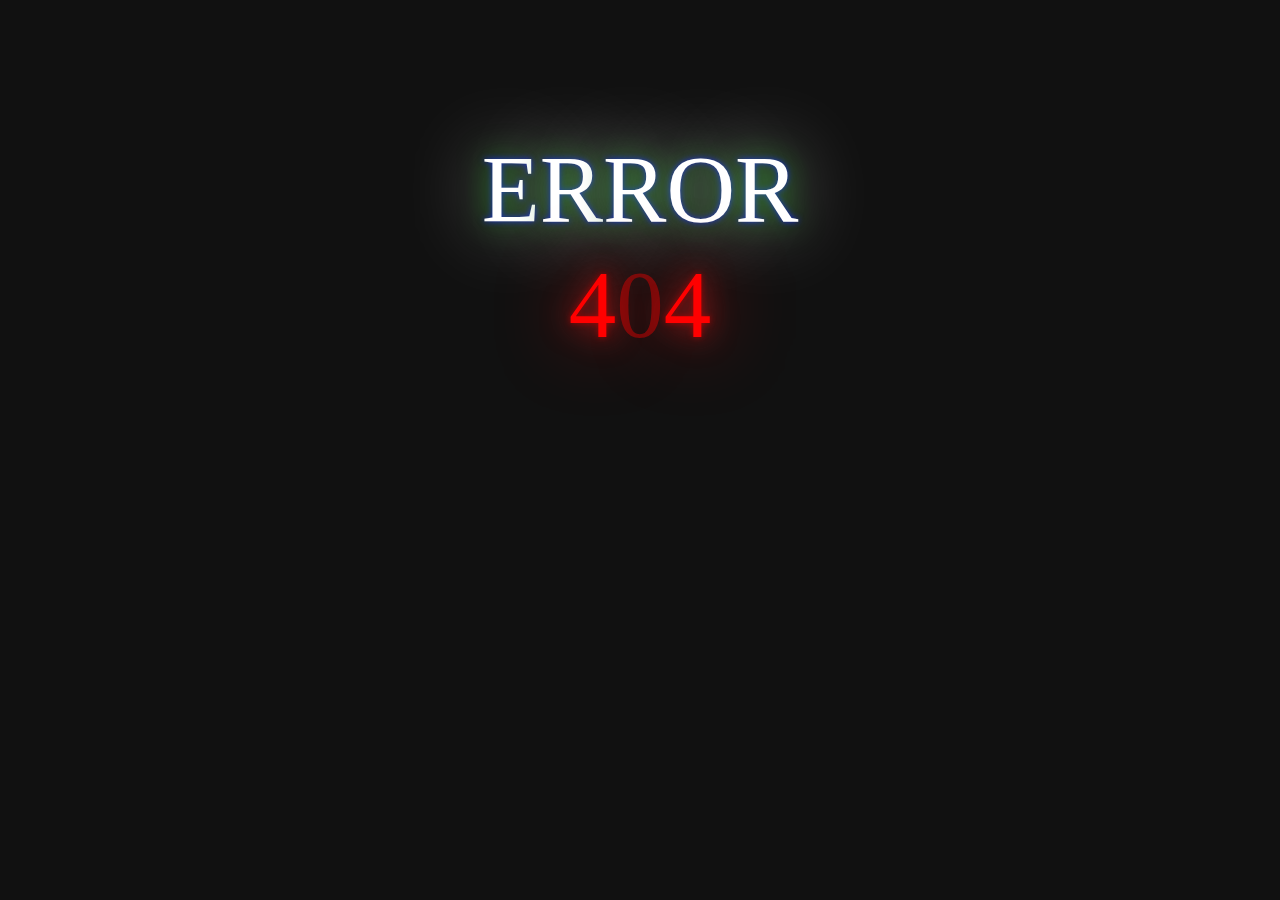
<file: EXAMPLE.html/index.html>
<!DOCTYPE html>
<html lang="en">
<head>
    <meta charset="UTF-8">
    <meta http-equiv="X-UA-Compatible" content="IE=edge">
    <meta name="viewport" content="width=device-width, initial-scale=1.0">
    <link rel="stylesheet" href="style.css">
    <title>ERROR</title>
    <style>
    </style>
</head>
<body>
    <div>
        <p id="error">E<span>R</span>ROR</p>
        <p id="code">4<span>0</span><span>4</span></p>
    </div>
    
</body>
</html>
</file>
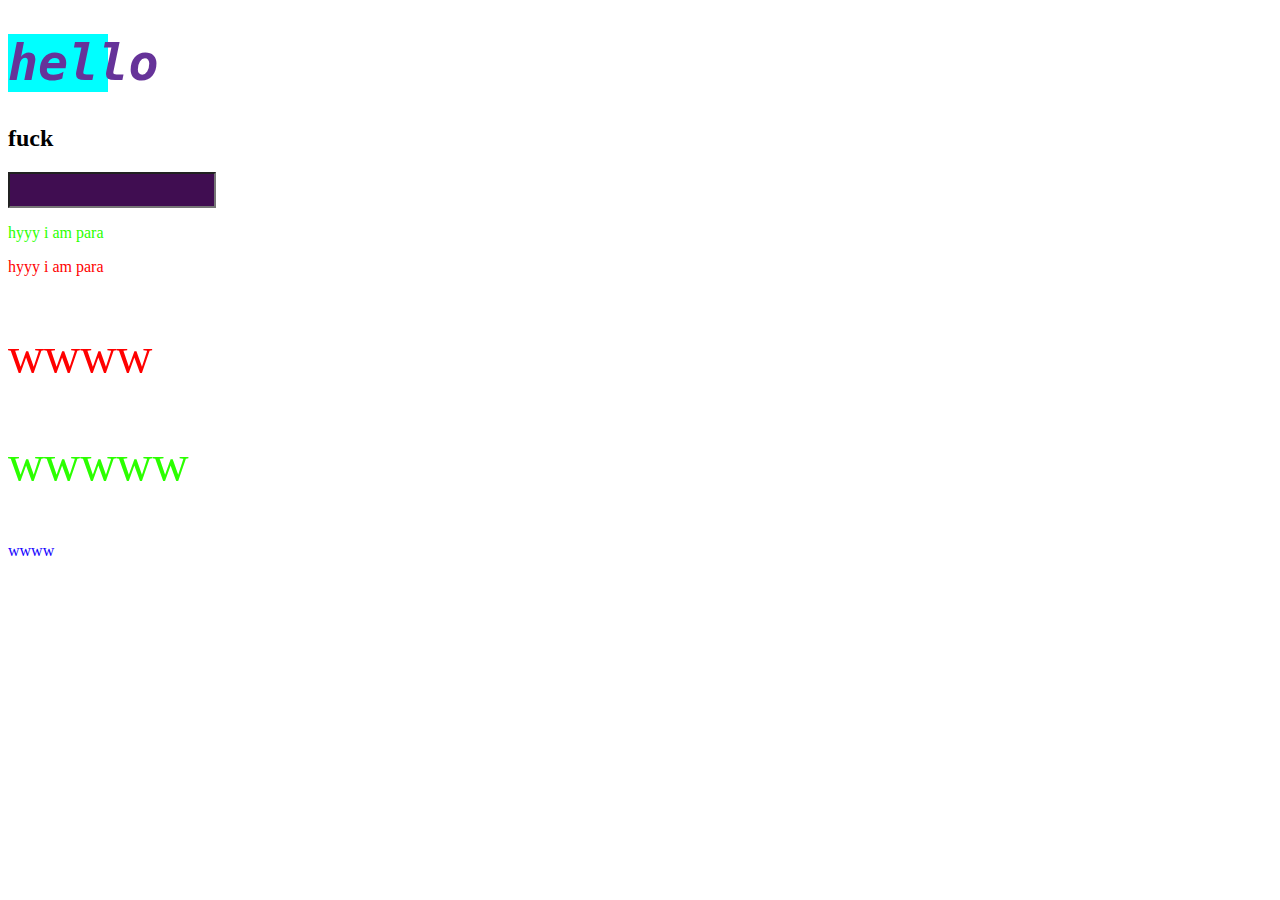
<file: html.caracters/index.html>
<!DOCTYPE html>
<html lang="en">
<head>
    <meta charset="UTF-8">
    <meta http-equiv="X-UA-Compatible" content="IE=edge">
    <meta name="viewport" content="width=device-width, initial-scale=1.0">
    <title>Document</title>
    <link rel="stylesheet" href="style.css">
</head>
<body>
    <h1>hello</h1>
    <h2>fuck</h2>
    <input type="text">
    <p id="p1" class="para">hyyy i am para</p>
    <p id="p2" class="para">hyyy i am para</p>
    <p id="p3" class="bb">wwww</p>
    <p  id="p4" class="br">wwwww</p>
    <p  id="p5" class="bs">wwww</p>
</body>
</html>
</file>
<file: EXAMPLE.html/style.css>
@import url('https://fonts.googleapis.com/css2?family=Unbounded:wght@300&display=swap');
body {
    background-color: #111111;
}
div {
    margin-top: 90px;
    padding: 40px;
    font-size: 95px;
    font-family: 'Monoton', cursive;
    text-align: center;
    text-transform: uppercase;
    text-shadow: 0 0 80px red, 0 0 30px firebrick, 0 0 6px darkred;
    color: red;
}
div p{
    margin: 5px;
}

#error:hover{
    text-shadow: 0 0 200px #ffffff, 0 0 80px #008000, 0 0 6px #0000ff;

}
#code:hover{
    text-shadow: 0 0 100px red, 0 0 40px firebrick, 0 0 8px darkred;
}
#error{
    color: #fff;
    text-shadow: 0 0 80px #ffffff, 0 0 30px #008000, 0 0 6px #0000ff;
}

#error span{
    animation: upper 11s linear infinite;

}

#code span:nth-of-type(2){
    animation: lower 10s linear infinite;
}

#code span:nth-of-type(1){
    text-shadow: none;
    opacity: .4;
}

@keyframes upper{

    0%, 19.999%, 62.999%, 70%, 100%{
        opacity: .99;
        text-shadow: 0 0 80px #ffffff, 0 0 30px #008000 0 0 6px #0000ff;

    }
    20%, 21.999%, 63%, 63.999%, 65%, 69.999%{
        opacity: .4 ;
        text-shadow:none ;
    }
}
@keyframes lower{
    0%, 12%, 18.999%, 23%, 31.999%, 46%, 49.999%, 51%, 58.999%, 68.999%, 71%, 78.999%, 96%, 100%{
        opacity: .99;
        text-shadow: 0 0 80px red, 0 0 30px firebrick, 0 0 6px darkred;
    }
    19%, 22.999%, 32%, 36.999%, 50%, 55.999%, 64%, 69.999%, 86%, 89.999%{
        opacity: 0.4;
        text-shadow: none;
    }
}
</file>
<file: html.caracters/style.css>
h1{
    color: rebeccapurple !important;
    background-color: aqua;
    width: 100px;
    font-size: 50px;
    font-style: italic;
    font-family: monospace
}
input{
width: 200px;
height: 30px;
background-color: #400d51;
color: #31e1f7;

}
.para{
    color: red;
}
#p1{
    color: #2bff00;
}
p{
   color: red; 
}
.bb{
    color: rgb(255, 0, 0);
}
.br{
    color: #2bff00;
}
.bs{
    color: #1100ff;
}
.bb, .br{
    font-size: 50px;
}
</file>
